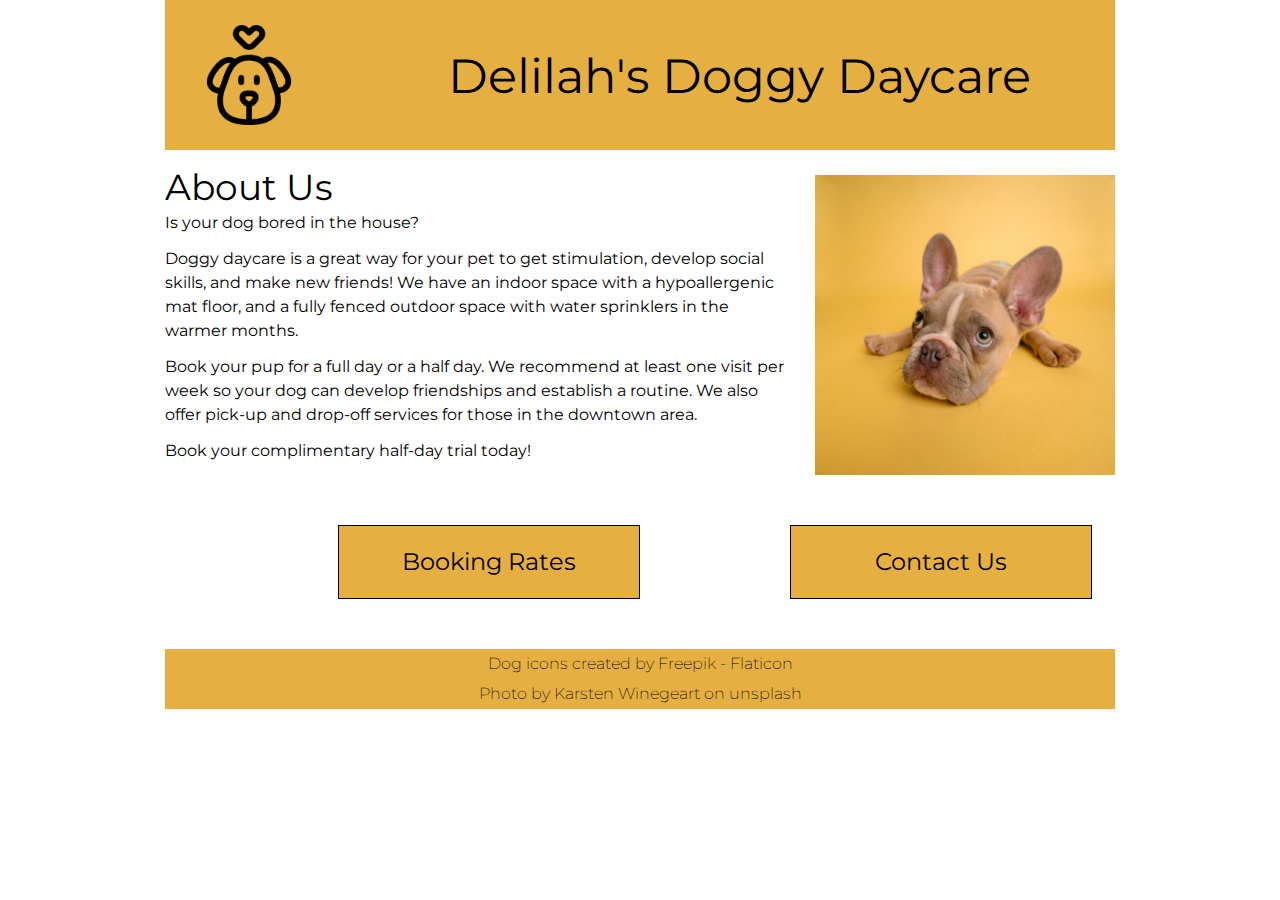
<file: index.html>
<!DOCTYPE html>
<html lang="en">

<head>
    <meta charset="UTF-8">
    <meta http-equiv="X-UA-Compatible" content="IE=edge">
    <meta name="viewport" content="width=device-width, initial-scale=1.0">
    <title>Delilah's Doggy Daycare - Home</title>
    <!-- style sheets -->
    <link rel="stylesheet" href="styles/reset.css">
    <link rel="stylesheet" href="styles/styles.css">
    <!-- fonts -->
    <link rel="preconnect" href="https://fonts.googleapis.com">
    <link rel="preconnect" href="https://fonts.gstatic.com" crossorigin>
    <link href="https://fonts.googleapis.com/css2?family=Montserrat:wght@200;400;600&display=swap" rel="stylesheet">
</head>

<body>
    <header>
        <a href="index.html" class="flex-header">
            <img class="dog-header" src="images/dog.png" alt="outline of a dog's face with heart above it">
            <h1>Delilah's Doggy Daycare</h1>
        </a>
    </header>
    <main class="index">
        <div class="flex">
            <section class="about-us">
                <h2>About Us</h2>
                <p class="P1">Is your dog bored in the house?</p>
                <p class="P1">Doggy daycare is a great way for your pet to get stimulation, develop social skills, and make new
                    friends! We have an indoor space with a hypoallergenic mat floor, and a fully fenced outdoor space
                    with water sprinklers in the warmer months.</p>
                <p class="P1">Book your pup for a full day or a half day. We recommend at least one visit per week so your dog can
                    develop friendships and establish a routine. We also offer pick-up and drop-off services for those
                    in the downtown area.</p>
                <p class="P1">Book your complimentary half-day trial today!</p>
            </section>
            <img class="bulldog" src="images/dog-yellow-background.jpg" alt="french bulldog puppy with large ears looking sad on mustard yellow background">
        </div>
        <div class="flex">
            <a class="fake-button large-text" href="pages/booking.html">Booking Rates</a>
            <a class="fake-button large-text" href="pages/contact.html">Contact Us</a>
        </div>
    </main>
    <footer>
        <p>Dog icons created by <a href="https://www.flaticon.com/free-icons/dog" title="dog icons">Freepik -
                Flaticon</a></p>
        <p>Photo by <a href="https://unsplash.com/photos/NE0XGVKTmcA">Karsten Winegeart</a> on unsplash</p>
    </footer>
</body>

</html>
</file>
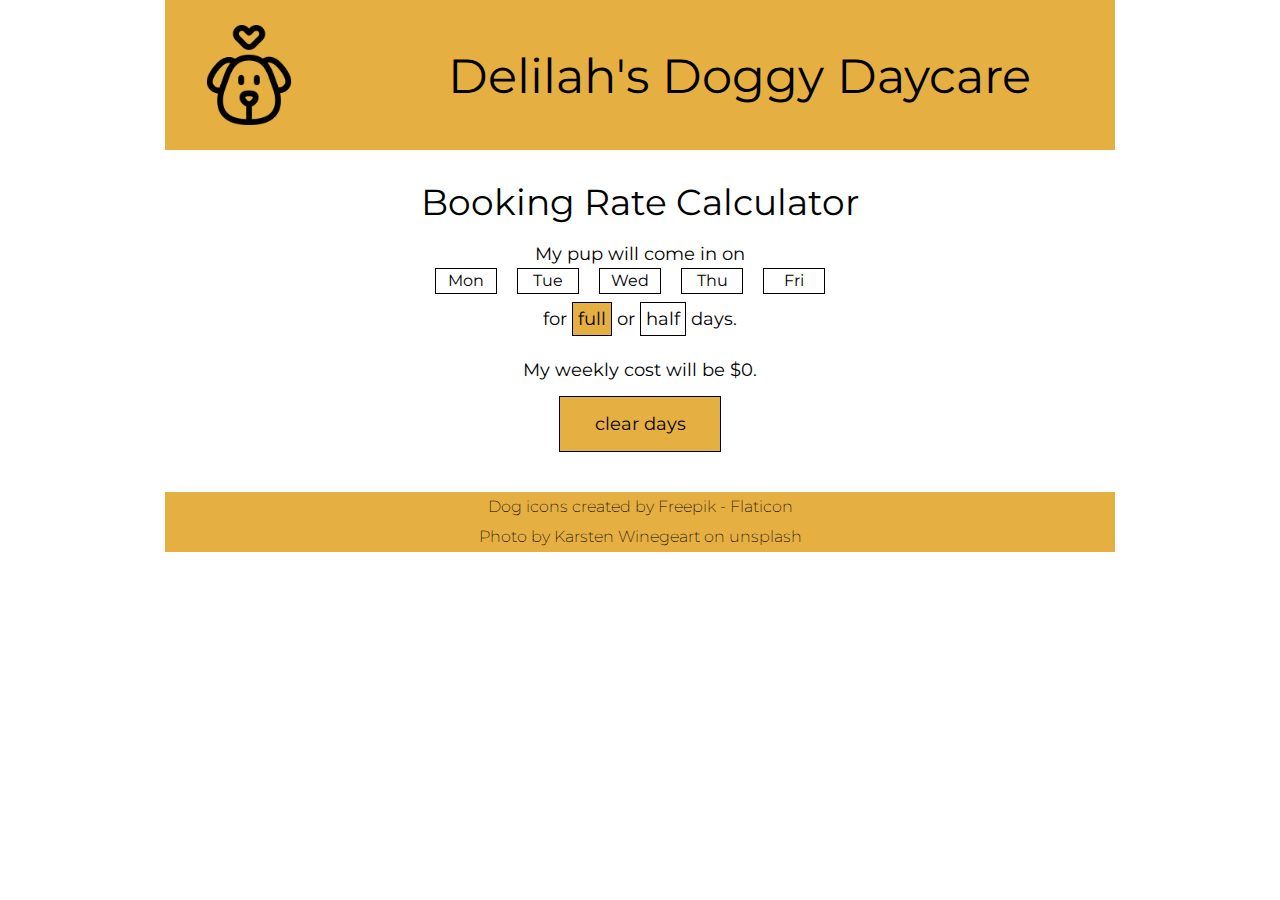
<file: pages/booking.html>
<!DOCTYPE html>
<html lang="en">

<head>
    <meta charset="UTF-8">
    <meta http-equiv="X-UA-Compatible" content="IE=edge">
    <meta name="viewport" content="width=device-width, initial-scale=1.0">
    <title>Delilah's Doggy Daycare - Booking Rates</title>
    <!-- style sheets -->
    <link rel="stylesheet" href="../styles/reset.css">
    <link rel="stylesheet" href="../styles/styles.css">
    <!-- fonts -->
    <link rel="preconnect" href="https://fonts.googleapis.com">
    <link rel="preconnect" href="https://fonts.gstatic.com" crossorigin>
    <link href="https://fonts.googleapis.com/css2?family=Montserrat:wght@200;400;600&display=swap" rel="stylesheet">
</head>

<body>
    <header>
        <a href="../index.html" class="flex-header">
            <img class="dog-header" src="../images/dog.png" alt="outline of a dog's face with heart above it">
            <h1>Delilah's Doggy Daycare</h1>
        </a>
    </header>
    <main class="booking-page">
        <h2>Booking Rate Calculator</h2>
        <p>My pup will come in on</p>
        <ul class="flex day-selector">
            <li class = "blue-hover day" id="monday">Mon</li>
            <li class = "blue-hover day" id="tuesday">Tue</li>
            <li class = "blue-hover day" id="wednesday">Wed</li>
            <li class = "blue-hover day" id="thursday">Thu</li>
            <li class = "blue-hover day" id="friday">Fri</li>
        </ul>
        <p>for <span class="clicked small-button blue-hover" id="full">full</span> or <span class="small-button blue-hover" id="half">half</span> days.</p>
        <p class="top-margin large-text">My weekly cost will be $<span id="calculated-cost">0</span>.</p>
        <p class="fake-button blue-hover" id="clear-button">clear days</p>
    </main>
    <footer>
        <p>Dog icons created by <a href="https://www.flaticon.com/free-icons/dog" title="dog
                    icons">Freepik -
                Flaticon</a></p>
        <p>Photo by <a href="https://unsplash.com/photos/NE0XGVKTmcA">Karsten
                Winegeart</a> on unsplash</p>
    </footer>
    <script src="../scripts/booking.js"></script>
</body>

</html>
</file>
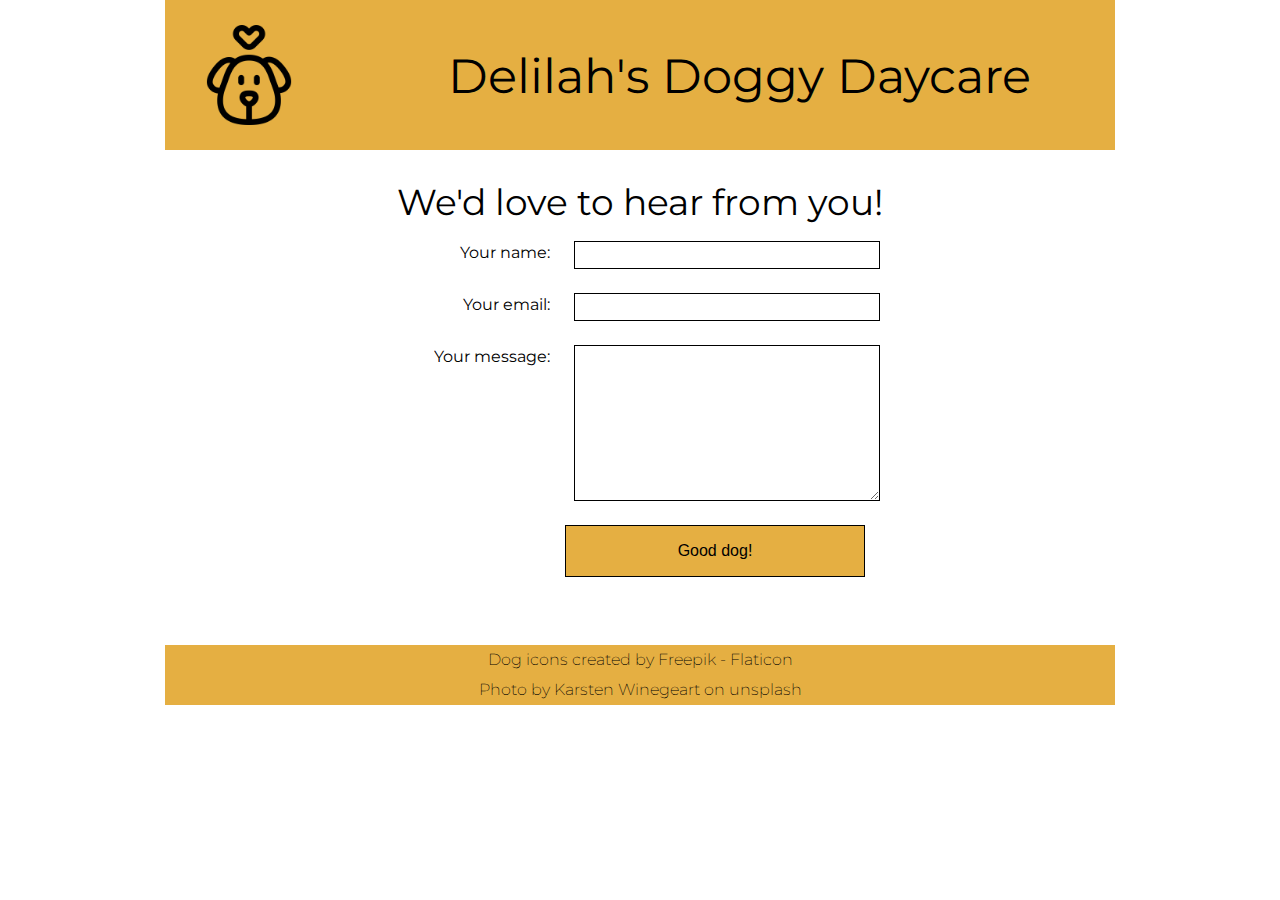
<file: pages/contact.html>
<!DOCTYPE html>
<html lang="en">

<head>
    <meta charset="UTF-8">
    <meta http-equiv="X-UA-Compatible" content="IE=edge">
    <meta name="viewport" content="width=device-width, initial-scale=1.0">
    <title>Delilah's Doggy Daycare - Contact Us</title>
    <!-- style sheets -->
    <link rel="stylesheet" href="../styles/reset.css">
    <link rel="stylesheet" href="../styles/styles.css">
    <!-- fonts -->
    <link rel="preconnect" href="https://fonts.googleapis.com">
    <link rel="preconnect" href="https://fonts.gstatic.com" crossorigin>
    <link href="https://fonts.googleapis.com/css2?family=Montserrat:wght@200;400;600&display=swap" rel="stylesheet">
</head>

<body>
    <header>
        <a href="../index.html" class="flex-header">
            <img class="dog-header" src="../images/dog.png" alt="outline of a dog's face with heart above it">
            <h1>Delilah's Doggy Daycare</h1>
        </a>
    </header>
    <main class="contact" id = "contact-page">
        <h2 id="title">We'd love to hear from you!</h2>
        <div id="form">
            <form>
                <div class="flex">
                    <label for="user-name">Your name:</label>
                    <input type="text" id="user-name">
                </div>
                <div class="flex">
                    <label for="user-email">Your email:</label>
                    <input type="email" id = "user-email">
                </div>
                <div class="flex">
                    <label for="user-message">Your message:</label>
                    <textarea id="user-message"></textarea>
                </div>
                <button class = "fake-button blue-hover" type="submit" id = "submit-button">Good dog!</button>
            </form> 
        </div>
    </main>
    <footer>
        <p>Dog icons created by <a href="https://www.flaticon.com/free-icons/dog" title="dog icons">Freepik -
                Flaticon</a></p>
        <p>Photo by <a href="https://unsplash.com/photos/NE0XGVKTmcA">Karsten Winegeart</a> on unsplash</p>
    </footer>
    <script src="../scripts/contact.js"></script>
</body>

</html>
</file>
<file: styles/styles.css>
/************* your name: Andres Camilo Chacon Pachon

INSTRUCTIONS:
Comments starting with TO-DO have been included in this file to describe the needed styling: please translate these to the appropriate CSS declarations. 

Comments starting with TO-DO may be left in for reference or removed entirely: all other comments should be left as-is for ease of review.

You are discouraged from changing any provided CSS.

***** colour palette: *****
- mustard yellow (used for header, footer, and buttons): #E5AF42
- cornflower blue (used for hover states): #4278e5

*/


/************* site defaults *************/
body {
    width: 950px;
    margin: 0 auto;
    font-family: 'Montserrat', sans-serif;
    line-height: 1.5;
}

/* TO DO: all elements with the .flex class applied are to be made into flex-box containers. */


 

/************* site-wide text styling *************/

/* TO DO:
    - first-level headings are size 48px, centered vertically and horizontally in the available space.
    - 2nd-level headings have a font size of 36px, and 12px of space below.
    - any element with the .large-text class has a font size of 24px.
    - any element with the .fake-button class will have a background colour of mustard yellow (see colour palette above), be center aligned, with a line-height of 3 and a solid black border that is 1px wide.
    - all anchors will have the underline removed and be black in colour. all anchors in the main and footer sections will be underlined in their hover-state.
    - the hover-state of .fake-button and .blue-hover elements will:
        - add an underline, 
        - set the background-colour to cornflower blue (see colour palette above),
        - change the text colour to white, and 
        - change the cursor to pointer.
*/
h1{
    font-size: 48px;
    text-align: center;
}

h2{
    font-size: 36px;
    margin-bottom: 12px;
}

.large-text{
    font-size: 24px;
}

.fake-button{
    background-color: #e5af42;
    align-self: center;
    line-height: 3;
    border: 1px solid black;
}

a{
    text-decoration: none;
    color: black;
}

main a:hover,
footer a:hover{
    text-decoration: underline;
}

.fake-button:hover,
.blue-hover:hover{
    text-decoration: underline;
    background-color: #4278e5;
    color: white;
    cursor: pointer;
}

/************* header/footer styling *************/

/* TO DO:
    - the header and footer will be the same mustard-yellow as the buttons.
    - the header is 150px tall.
    - the header image is 100px wide and tall with 25px of space above, below, and on its left, and the top-level heading is centered in the remaining width. *
    - there will be 25px of space between the header and main, and 50px of space between main and footer.
    - the footer will be 60px tall, have a font-weight of 200, and the text within will be centered vertically and horizontally.
*/

header,
footer{
    background-color: #e5af42;
}

header{
    height: 150px;
    margin-bottom: 25px;
}

h1{
    text-align: center;
    margin-top: 40px;
    margin-right: 50px;
    
}

main{
    margin-top: 25px;
    margin-bottom: 50px;
}

footer{
    height: 60px;
    font-weight: 200;
    line-height: 30px;
    text-align: center;
}

.dog-header{
    width: 100px;
    height: 100px;
    margin-top: 25px;
    margin-bottom: 25px;
    padding-right: 80px;
}




/************* index page *************/

/* TO-DO: 
    - this is a 2-column layout: text on the left, and an image on the right. The image will be 300px wide, with 25px between it and the text column, which takes up the remaining space. The image will also have 50px of space below.
    - the h2 on this page will have a line-height equal to the font size.
    - each paragraph on this page will have 12px of space beneath it.
    - each fake-button on this page will be 250px wide with 150px of space between them.
    - the pair of fake-buttons will be centered on the page. HINT: can calculate the required margin to make them appear to be centered.
*/

.flex-header{
display: flex;
justify-content: space-around;
}

.bulldog{
    width: 300px;
    margin-left: 25px;
    margin-bottom: 50px;
}

.about-us{
    line-height: 24px;
}

.P1{
    margin-bottom: 12px;
}

.fake-button{
    width: 250px;
    margin-left: 150px;
    text-align: center;
}

/************* bookings page *************/

/* TO-DO:
    - the contents of the booking-page will be 600px wide, and all content centered within the available space.
    - text will have a size of 18px.
    - there will be 12px of space below the day-selectors, and 20px of space between each list item. List items are 60px wide. *
    - List items & the small-button elements will have a solid black border that is 1px wide. Small-buttons will also have 5px of space between the border and the content.
    - items tagged with .top-margin will have 24 px of space above, and 12px of space below.
    - the "clear days" button will be 200px wide. 
    - any element tagged with the .clicked class will turn mustard yellow. **This will be very important for your JavaScript.**
    - all items within the page will be centered within their available space.

*/

.booking-page{
    width: 600px;
    margin: 0 auto;
    text-align: center;
}

.booking-page p{
    font-size: 18px;
}

.flex day-selectors {
    margin-bottom: 12px;
}

li{
    justify-content: space-between;
    margin-right: 20px;
    width: 60px;
    border: 1px solid black;
    margin-bottom: 12px;
}

.small-button{
    border: 1px solid black;
    padding: 5px;
}

.top-margin{
    margin-top: 24px;
    margin-bottom: 12px;

}

#clear-button{
    width: 160px;
    margin: auto;
    margin-bottom: 40px;
}

.clicked{
    background-color: #E5AF42;
}



/************* contact page *************/
/* TO DO:
    - the main section of the .contact page will be 420px tall, and centered.
    - the contents will be 2 columns: the labels column is 150px wide and right-aligned, and the input column is 300px wide. There will be 24px of space between the columns, and the pair of columns will be centered on the page.
    - the textarea element will be 150px tall.
    - all form input, textarea, and and button elements will have the same font as the rest of the page, a line-height of 24px, a font-size of 16px, and the same border as other buttons on the site. There will be 24px of space below each of these elements.
    - the edges of the button will line up exactly with the text-area element. HINT: time for some math! *
*/

.contact{
    height: 420px;
    text-align: center;
}

.flex{
    display: flex;
    justify-content: center;
}

label{
    width: 150px;
    text-align: right;
}

input{
    width: 300px;
    margin-left: 24px;
}

textarea{
    height: 150px;
    margin-left: 24px;
}
input, textarea, button{
    line-height: 24px;
    font-size: 16px;
    border: 1px solid black;
    margin-bottom: 24px;
    width: 300px;
}

.fake-button{
    width: 300px;
}
</file>
